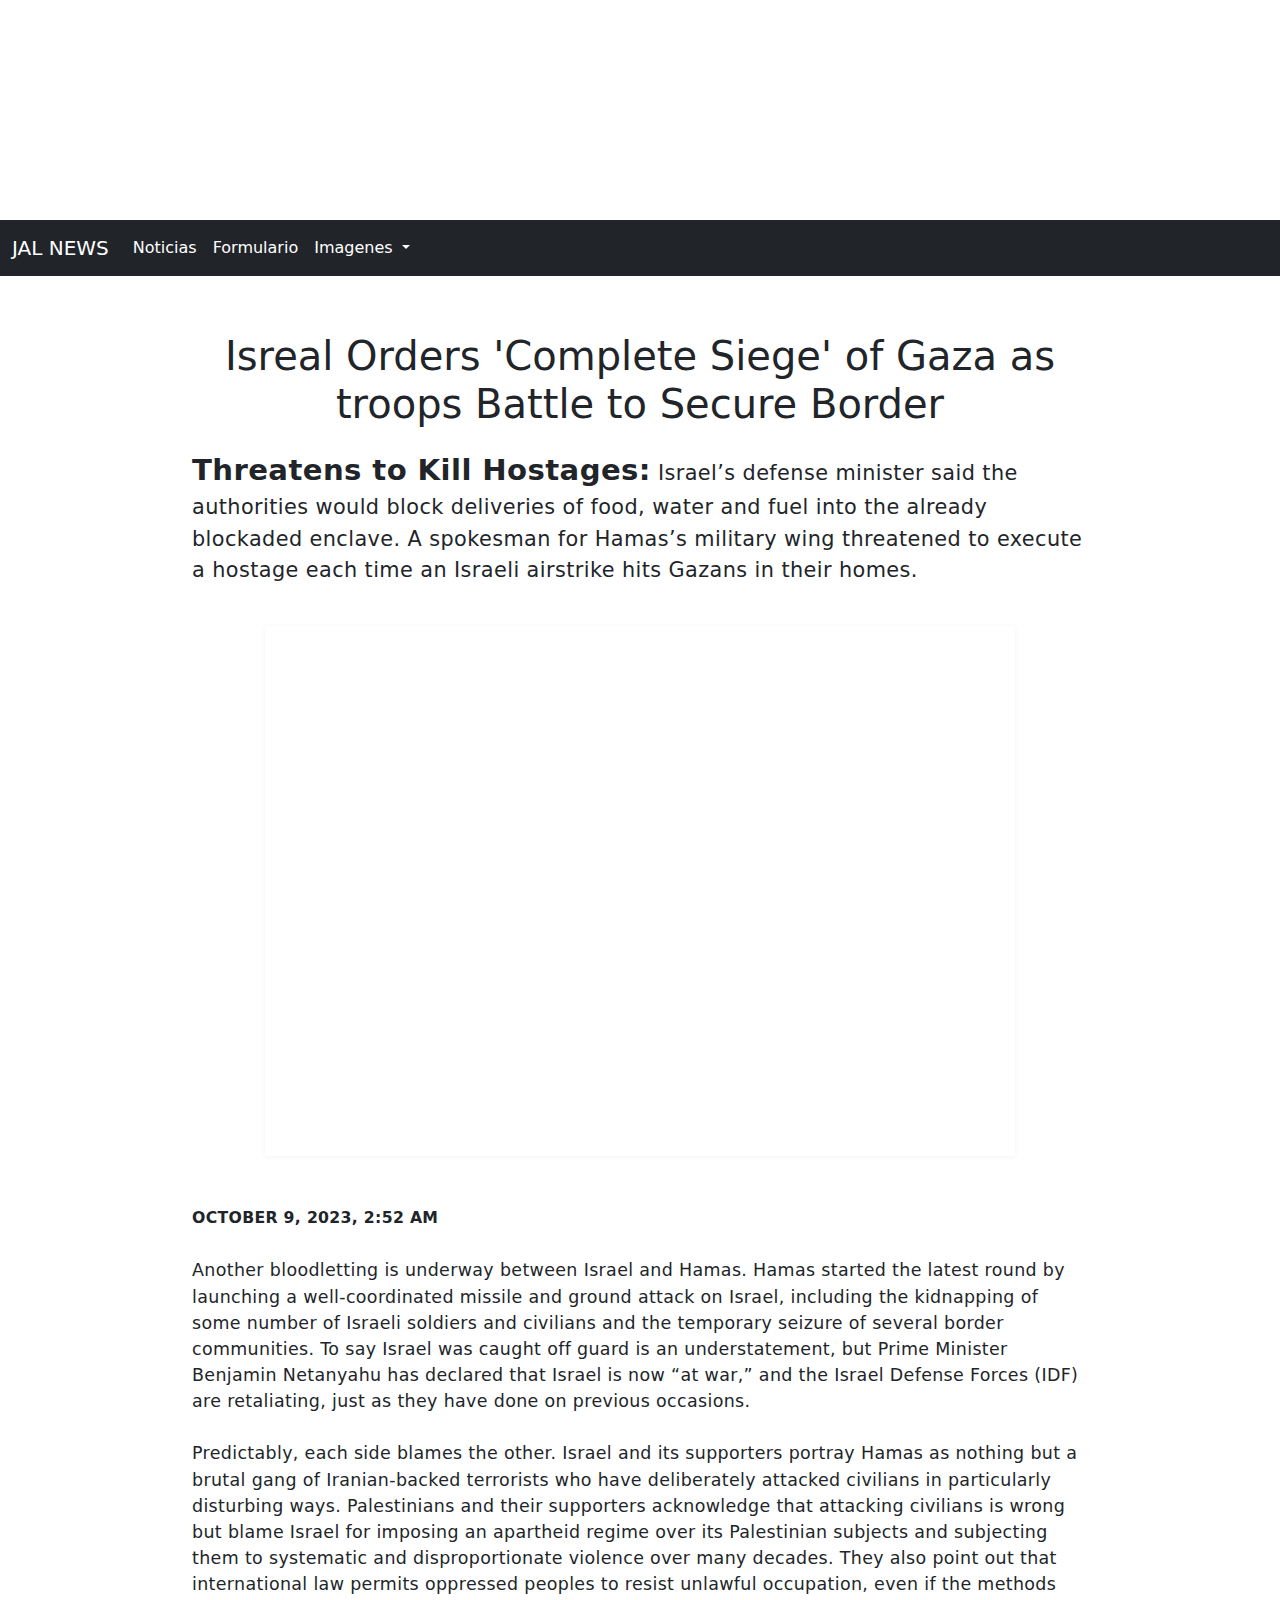
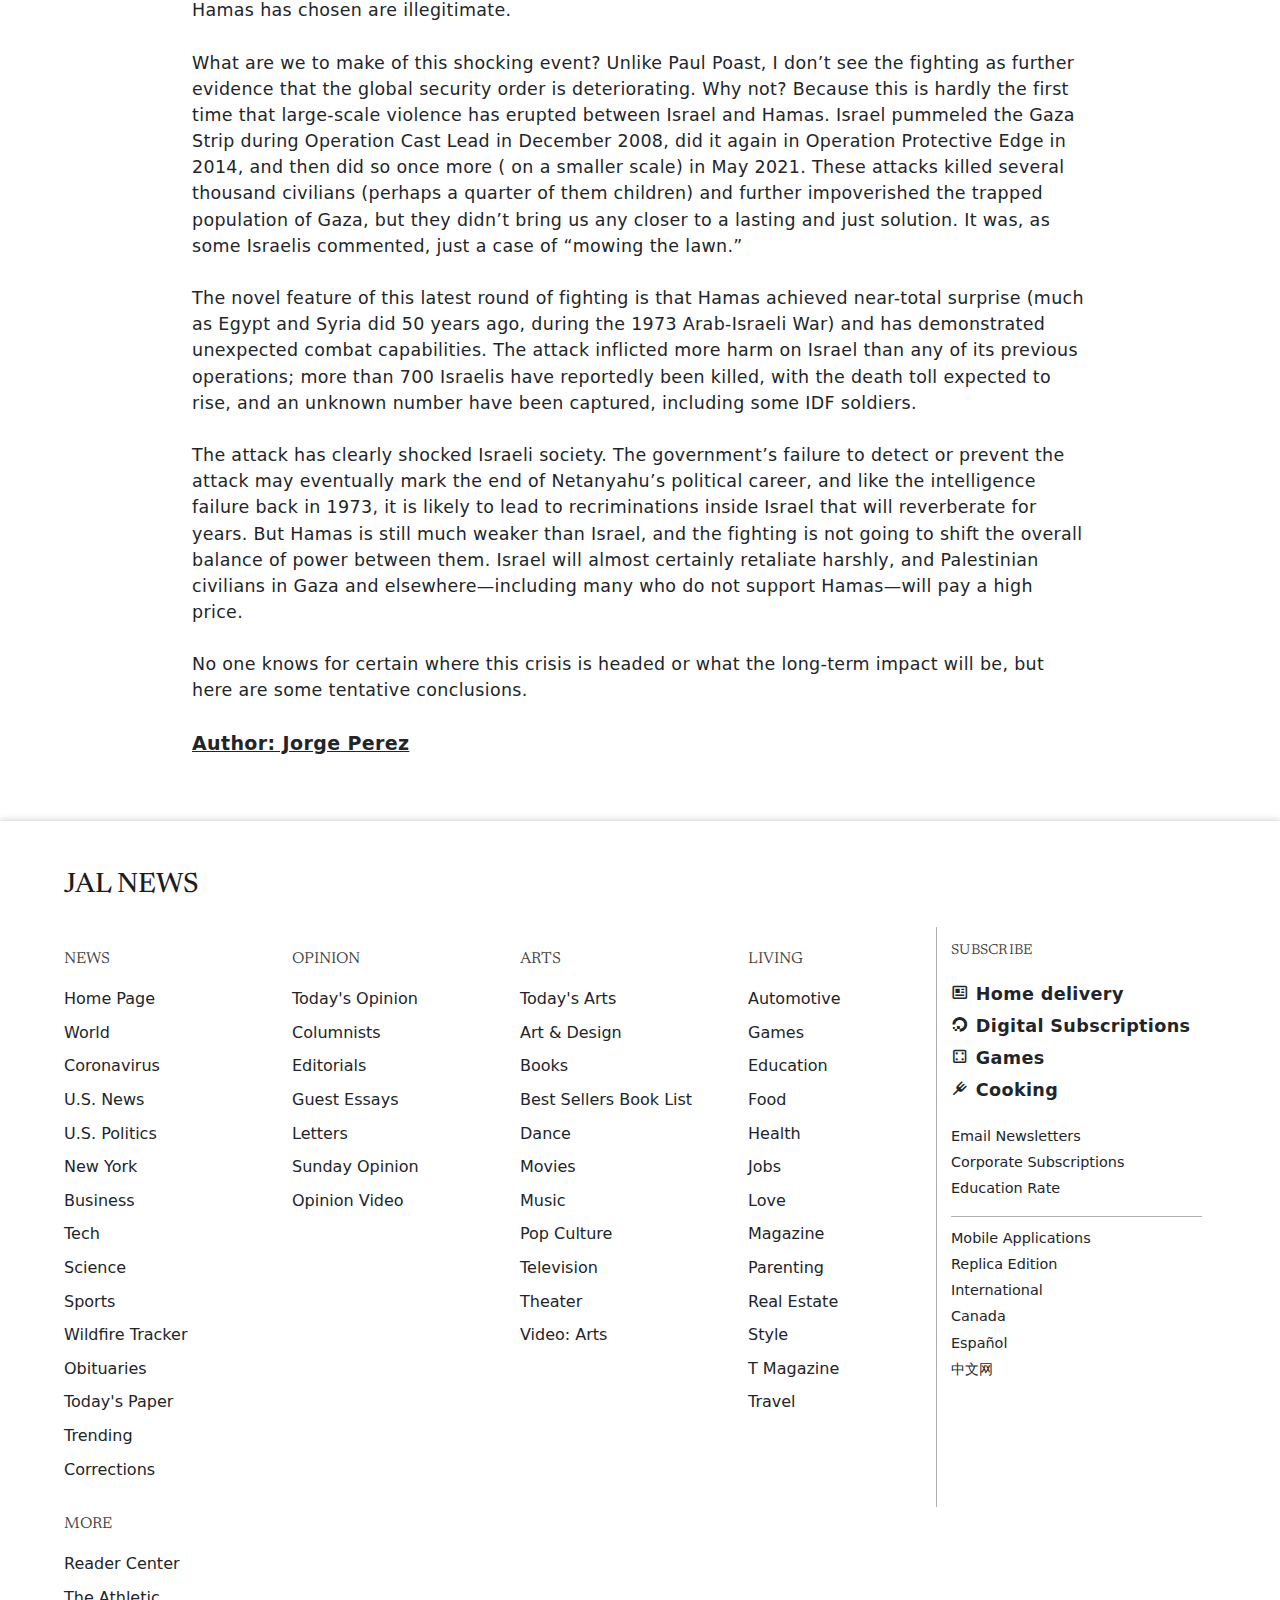
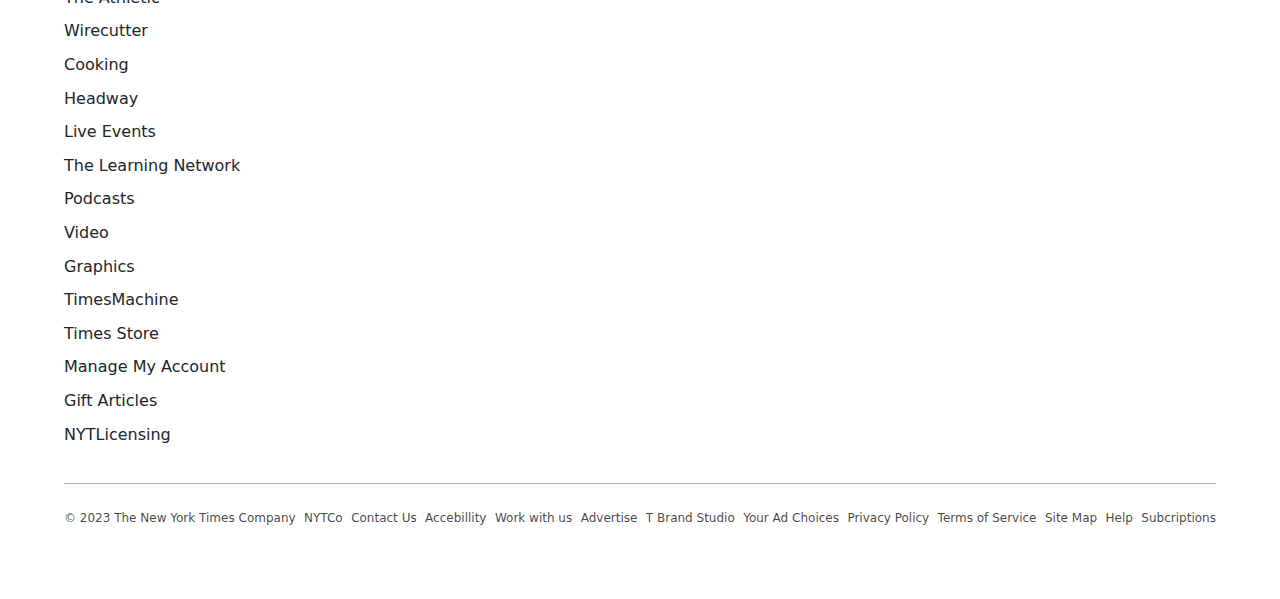
<file: practica2/index.html>
<!--practica 2...-->
<!DOCTYPE html>
<html lang="en">
<head>
    <!--meta tags--> 
    <meta charset="UTF-8">
    <meta name="viewport" content="width=device-width, initial-scale=1.0">
    <meta name="author" content="Ricardo Abraham Medina Martin Del Campo">
    <meta name="description" content="Pagina oficial de JAL NEWS">
    <meta http-equiv="X-UA-Compatible" content="IE=7">
    <meta http-equiv="X-UA-Compatible" content="ie=edge">
    <meta name="keywords" content="jal news, noticias, ultima hora, lo más relevante, HTML, CSS, JS">
    <meta name="robots" content="index, follow">
    <meta name="generator" content="preshop">
    <meta http-equiv="X-UA-Compatible" content="ie=edge">
    <meta http-equiv="X-UA-Compatible" content="IE=7">
    <!--tab titles-->
    <title>Practica 2 || Jquerys</title>
    <!--icon-->
    <link rel="shortcut icon" href="../imagenes/news.ico" type="image/x-icon">
    <!--css-->
    <link href="https://cdn.jsdelivr.net/npm/bootstrap@5.3.2/dist/css/bootstrap.min.css" rel="stylesheet" integrity="sha384-T3c6CoIi6uLrA9TneNEoa7RxnatzjcDSCmG1MXxSR1GAsXEV/Dwwykc2MPK8M2HN" crossorigin="anonymous">
    <link rel="stylesheet" href="style.css">
    <link rel="stylesheet" href="../bootstrap.css">
    <link href='https://unpkg.com/boxicons@2.1.4/css/boxicons.min.css' rel='stylesheet'>
    <script src="https://code.jquery.com/jquery-3.7.1.min.js"></script>
    <script src="../jquery.js"></script>
</head>
<body>
    <header>
        <div class="img_header"></div>
        <nav class="navbar navbar-expand-lg bg-dark">
            <div class="container-fluid">
                <a class="navbar-brand text-white" href="#" id="inicio">JAL NEWS</a>
                <button class="navbar-toggler" type="button" data-bs-toggle="collapse" data-bs-target="#navbarNavDropdown" aria-controls="navbarNavDropdown" aria-expanded="false" aria-label="Toggle navigation">
                    <span class="navbar-toggler-icon"></span>
                </button>
                <div class="collapse navbar-collapse" id="navbarNavDropdown">
                    <ul class="navbar-nav">
                        <li class="nav-item">
                            <a class="nav-link active text-white" aria-current="page" href="#" id="noticias">Noticias</a>
                        </li>
                        <li class="nav-item">
                            <a class="nav-link text-white" href="#" id="formulario">Formulario</a>
                        </li>
                        <li class="nav-item dropdown">
                            <a class="nav-link dropdown-toggle text-white" href="#" role="button" data-bs-toggle="dropdown" aria-expanded="false" id="imagenes">
                                Imagenes
                            </a>
                                <ul class="dropdown-menu bg-dark" id="imagenes_menu">
                                    <li><a class="dropdown-item text-white" href="#">Noticia del día</a></li>
                                    <li><a class="dropdown-item text-white" href="#">Internacional</a></li>
                                    <li><a class="dropdown-item text-white" href="#">Arte</a></li>
                                </ul>
                        </li>
                    </ul>
                </div>
            </div>
        </nav>
    </header>
    <main>
        <section id="mainContent">
            <div class="pre_info">
                <h1>
                    Isreal Orders 'Complete Siege' of Gaza as 
                    troops Battle to Secure Border 
                </h1>
                <p>
                    <span class="subtitle">Threatens to Kill Hostages:</span> Israel’s defense minister said the 
                    authorities would block deliveries of food, water and fuel 
                    into the already blockaded enclave. A spokesman for Hamas’s 
                    military wing threatened to execute a hostage each time an 
                    Israeli airstrike hits Gazans in their homes.
                </p>
            </div>
            <div class="img_cont"></div>
            <div class="info_cont">
                <p>
                    <span class="date">OCTOBER 9, 2023, 2:52 AM</span>
                    <br><br>
                    Another bloodletting is underway between Israel and Hamas. 
                    Hamas started the latest round by launching a well-coordinated 
                    missile and ground attack on Israel, including the kidnapping 
                    of some number of Israeli soldiers and civilians and the 
                    temporary seizure of several border communities. To say Israel 
                    was caught off guard is an understatement, but Prime Minister 
                    Benjamin Netanyahu has declared that Israel is now “at war,” 
                    and the Israel Defense Forces (IDF) are retaliating, just as 
                    they have done on previous occasions.
                    <br><br>
                    Predictably, each side blames the other. Israel and its 
                    supporters portray Hamas as nothing but a brutal gang of 
                    Iranian-backed terrorists who have deliberately attacked 
                    civilians in particularly disturbing ways. Palestinians and 
                    their supporters acknowledge that attacking civilians is wrong 
                    but blame Israel for imposing an apartheid regime over its 
                    Palestinian subjects and subjecting them to systematic and 
                    disproportionate violence over many decades. They also point 
                    out that international law permits oppressed peoples to resist 
                    unlawful occupation, even if the methods Hamas has chosen are 
                    illegitimate.
                    <br><br>
                    What are we to make of this shocking event? Unlike Paul Poast, 
                    I don’t see the fighting as further evidence that the global 
                    security order is deteriorating. Why not? Because this is 
                    hardly the first time that large-scale violence has erupted 
                    between Israel and Hamas. Israel pummeled the Gaza Strip 
                    during Operation Cast Lead in December 2008, did it again in 
                    Operation Protective Edge in 2014, and then did so once more (
                    on a smaller scale) in May 2021. These attacks killed 
                    several thousand civilians (perhaps a quarter of them 
                    children) and further impoverished the trapped population 
                    of Gaza, but they didn’t bring us any closer to a lasting 
                    and just solution. It was, as some Israelis commented, 
                    just a case of “mowing the lawn.”
                    <br><br>
                    The novel feature of this latest round of fighting is that 
                    Hamas achieved near-total surprise (much as Egypt and Syria 
                    did 50 years ago, during the 1973 Arab-Israeli War) and has 
                    demonstrated unexpected combat capabilities. The attack 
                    inflicted more harm on Israel than any of its previous 
                    operations; more than 700 Israelis have reportedly been 
                    killed, with the death toll expected to rise, and an unknown 
                    number have been captured, including some IDF soldiers.
                    <br><br>
                    The attack has clearly shocked Israeli society. The government’s 
                    failure to detect or prevent the attack may eventually mark the 
                    end of Netanyahu’s political career, and like the intelligence 
                    failure back in 1973, it is likely to lead to recriminations 
                    inside Israel that will reverberate for years. But Hamas is still 
                    much weaker than Israel, and the fighting is not going to shift the 
                    overall balance of power between them. Israel will almost certainly 
                    retaliate harshly, and Palestinian civilians in Gaza and elsewhere—including 
                    many who do not support Hamas—will pay a high price.
                    <br><br>
                    No one knows for certain where this crisis is headed or what 
                    the long-term impact will be, but here are some tentative 
                    conclusions.
                    <br><br>
                    <span class="author">Author: Jorge Perez</span>
                </p>
            </div>
        </section>
    </main>
    <footer>
        <div class="nameOf">
            <h3>JAL NEWS</h3>
        </div>
        <div class="moreLinks_cont">
            <div class="categorias">
                <div class="card_links">
                    <ul>
                        <li class="categoria"><span>NEWS</span></li>
                        <li><span class="element-con-borde">Home Page</span></li>
                        <li><span class="element-con-borde">World</span></li>
                        <li><span class="element-con-borde">Coronavirus</span></li>
                        <li><span class="element-con-borde">U.S. News</span></li>
                        <li><span class="element-con-borde">U.S. Politics</span></li>
                        <li><span class="element-con-borde">New York</span></li>
                        <li><span class="element-con-borde">Business</span></li>
                        <li><span class="element-con-borde">Tech</span></li>
                        <li><span class="element-con-borde">Science</span></li>
                        <li><span class="element-con-borde">Sports</span></li>
                        <li><span class="element-con-borde">Wildfire Tracker</span></li>
                        <li><span class="element-con-borde">Obituaries</span></li>
                        <li><span class="element-con-borde">Today's Paper</span></li>
                        <li><span class="element-con-borde">Trending</span></li>
                        <li><span class="element-con-borde">Corrections</span></li>
                    </ul>
                </div>
                <div class="card_links">
                    <ul>
                        <li class="categoria"><span>OPINION</span></li>
                        <li><span class="element-con-borde">Today's Opinion</span></li>
                        <li><span class="element-con-borde">Columnists</span></li>
                        <li><span class="element-con-borde">Editorials</span></li>
                        <li><span class="element-con-borde">Guest Essays</span></li>
                        <li><span class="element-con-borde">Letters</span></li>
                        <li><span class="element-con-borde">Sunday Opinion</span></li>
                        <li><span class="element-con-borde">Opinion Video</span></li>
                    </ul>
                </div>
                <div class="card_links">
                    <ul>
                        <li class="categoria"><span>ARTS</span></li>
                        <li><span class="element-con-borde">Today's Arts</span></li>
                        <li><span class="element-con-borde">Art & Design</span></li>
                        <li><span class="element-con-borde">Books</span></li>
                        <li><span class="element-con-borde">Best Sellers Book List</span></li>
                        <li><span class="element-con-borde">Dance</span></li>
                        <li><span class="element-con-borde">Movies</span></li>
                        <li><span class="element-con-borde">Music</span></li>
                        <li><span class="element-con-borde">Pop Culture</span></li>
                        <li><span class="element-con-borde">Television</span></li>
                        <li><span class="element-con-borde">Theater</span></li>
                        <li><span class="element-con-borde">Video: Arts</span></li>
                    </ul>
                </div>
                <div class="card_links">
                    <ul>
                        <li class="categoria"><span>LIVING</span></li>
                        <li><span class="element-con-borde">Automotive</span></li>
                        <li><span class="element-con-borde">Games</span></li>
                        <li><span class="element-con-borde">Education</span></li>
                        <li><span class="element-con-borde">Food</span></li>
                        <li><span class="element-con-borde">Health</span></li>
                        <li><span class="element-con-borde">Jobs</span></li>
                        <li><span class="element-con-borde">Love</span></li>
                        <li><span class="element-con-borde">Magazine</span></li>
                        <li><span class="element-con-borde">Parenting</span></li>
                        <li><span class="element-con-borde">Real Estate</span></li>
                        <li><span class="element-con-borde">Style</span></li>
                        <li><span class="element-con-borde">T Magazine</span></li>
                        <li><span class="element-con-borde">Travel</span></li>
                    </ul>
                </div>
                <div class="card_links">
                    <ul>
                        <li class="categoria"><span>MORE</span></li>
                        <li><span class="element-con-borde">Reader Center</span></li>
                        <li><span class="element-con-borde">The Athletic</span></li>
                        <li><span class="element-con-borde">Wirecutter</span></li>
                        <li><span class="element-con-borde">Cooking</span></li>
                        <li><span class="element-con-borde">Headway</span></li>
                        <li><span class="element-con-borde">Live Events</span></li>
                        <li><span class="element-con-borde">The Learning Network</span></li>
                        <li><span class="element-con-borde">Podcasts</span></li>
                        <li><span class="element-con-borde">Video</span></li>
                        <li><span class="element-con-borde">Graphics</span></li>
                        <li><span class="element-con-borde">TimesMachine</span></li>
                        <li><span class="element-con-borde">Times Store</span></li>
                        <li><span class="element-con-borde">Manage My Account</span></li>
                        <li><span class="element-con-borde">Gift Articles</span></li>
                        <li><span class="element-con-borde">NYTLicensing</span></li>
                    </ul>
                </div>
            </div>
            <div class="suscripciones">
                <div class="up">
                    <ul>
                        <li class="title_n">SUBSCRIBE</li>
                        <li class="n"><i class='bx bx-news'></i> Home delivery</li>
                        <li class="n"><i class='bx bxl-digitalocean' ></i> Digital Subscriptions</li>
                        <li class="n"><i class='bx bx-dice-4' ></i> Games</li>
                        <li class="n"><i class='bx bx-fork' ></i> Cooking</li>
                        <li>Email Newsletters</li>
                        <li>Corporate Subscriptions</li>
                        <li>Education Rate</li>
                    </ul>
                </div>
                <div class="down">
                    <ul>
                        <li>Mobile Applications</li>
                        <li>Replica Edition</li>
                        <li>International</li>
                        <li>Canada</li>
                        <li>Español</li>
                        <li>中文网</li>
                    </ul>
                </div>
            </div>
        </div>
        <div class="terminos">
            <ul>
                <li>
                    <a href="">
                    © 2023 The New York Times Company
                    </a>
                </li>
                <li>
                    <a href="">
                        NYTCo
                    </a>
                </li>
                <li>
                    <a href="">
                        Contact Us
                    </a>
                </li>
                <li>
                    <a href="">
                        Accebillity
                    </a>
                </li>
                <li>
                    <a href="">
                        Work with us
                    </a>
                </li>
                <li>
                    <a href="">
                        Advertise
                    </a>
                </li>
                <li>
                    <a href="">
                        T Brand Studio
                    </a>
                </li>
                <li>
                    <a href="">
                        Your Ad Choices
                    </a>
                </li>
                <li>
                    <a href="">
                        Privacy Policy
                    </a>
                </li>
                <li>
                    <a href="">
                        Terms of Service
                    </a>
                </li>
                <li>
                    <a href="">
                        Site Map
                    </a>
                </li>
                <li>
                    <a href="">
                        Help
                    </a>
                </li>
                <li>
                    <a href="">
                        Subcriptions
                    </a>
                </li>
            </ul>
        </div>
    </footer>
</body>
<!--bootstrap...-->
<script src="https://cdn.jsdelivr.net/npm/bootstrap@5.3.2/dist/js/bootstrap.bundle.min.js" integrity="sha384-C6RzsynM9kWDrMNeT87bh95OGNyZPhcTNXj1NW7RuBCsyN/o0jlpcV8Qyq46cDfL" crossorigin="anonymous"></script>
<!--jquery-->
<script type="text/javascript">
    $(function(){ //we created an object...
        /*capturamos el contenido principal del section
        para despues regresar a el si se necesita...*/
        var previousInfo = $('#mainContent').html();
        $('#inicio').click(function(){
            $('#mainContent').html(previousInfo);
        })
        //este es de noticias...
        $('#noticias').click(function(){
            //Estamos mandando a llamar componentes...
            $('#mainContent').empty();//limpiamos lo que hay
            $('#mainContent').load('componentes/noticias.html'); //cargamos lo nuevo
        });
        //Este es de formulario...
        $('#formulario').click(function(){
            $('#mainContent').empty();//limpiamos lo que hay
            $('#mainContent').load('componentes/formulario.html'); //cargamos lo nuevo
        })
    });
</script>
</html>
</file>
<file: practica2/style.css>
@import url('https://fonts.googleapis.com/css2?family=Newsreader:opsz,wght@6..72,700&display=swap'); 
.img_header{
    width: 100%;
    height: 220px;
    background-image: url("https://images.unsplash.com/photo-1546422904-90eab23c3d7e?ixlib=rb-4.0.3&ixid=M3wxMjA3fDB8MHxwaG90by1wYWdlfHx8fGVufDB8fHx8fA%3D%3D&auto=format&fit=crop&w=2944&q=80");
    background-position: center;
    background-size: cover;
}
#title_news{
    font-family: 'Newsreader', serif;
}
main{
    width: 100%;
    height: auto;
    padding: 2em 0;
    display: flex;
    justify-content: center;
    align-items: center;
    flex-direction: column;
    & section{
        width: 100%;
        height: auto;
        display: flex;
        justify-content: center;
        align-items: center;
        flex-direction: column;
    }
}
/*The main info*/
.pre_info{
    width: 70%;
    height: auto;
    padding: 1.5em 0;
    & h1{
        text-align: center;
    }
    & p{
        margin-top: 1em;
        font-size: 1.3em;
        letter-spacing: 0.02em;
        line-height: 1.5;
        & .subtitle{
            font-weight: 700;
            font-size: 1.4em;
        }
    }
}
.img_cont{
    width: 750px;
    height: 530px;
    background-image: url("https://foreignpolicy.com/wp-content/uploads/2023/10/israel-gaza-hamas-soldier-palestine-GettyImages-1715804996.jpg?quality=90");
    background-position: center;
    background-size: cover;
    box-shadow: 0px 1px 6px rgba(0, 0, 0, 0.049);
    margin-bottom: 2em;
}
.info_cont{
    width: 70%;
    height: auto;
    padding: 1em 0;
    & .date{
        font-weight: 700;
        font-size: 0.9em;
        letter-spacing: 0.02em;
    }
    & p{
        line-height: 1.5em;
        font-size: 1.09em;
        letter-spacing: 0.02em;
    }
    & .author{
        font-weight: 700;
        font-size: 1.09em;
        letter-spacing: 0.02em;
        text-decoration: underline;
    }
}
/*end*/
#datos{
    width: 650px;
    height: auto;
    padding: 1em 0;
    border-radius: 0.5em;
    background-color: rgb(237, 237, 237);
    box-shadow: 0px 1px 6px rgba(0, 0, 0, 0.157);
    display: flex;
    justify-content: center;
    align-items: center;
    flex-direction: column;
    & .tamaño{
        width: 90%;
        display: flex;
        justify-content: center;
        align-items: flex-start;
        flex-direction: column;
        & button{
            width: 100%;
            margin: 0.8em 0;
            padding: 0.5em 0;
        }
        & button:last-of-type{
            background-color: rgb(197, 197, 197);
            border: none;
            border-radius: 0.5em;
        }
    }
}
#imagenes_menu {
    & li{
        width: 100%;
        padding: 0.5em;
        border: 1px solid transparent;
        & a{
            text-decoration: none;
            background-color: transparent;
        }
    }
    & li:hover{
        background-color: rgba(172, 172, 172, 0.25);
        box-shadow: 0 8px 32px 0 rgba( 31, 38, 135, 0.37 );
        backdrop-filter: blur( 10px );
        -webkit-backdrop-filter: blur( 10px );
        border: 1px solid rgba(0, 0, 0, 0.726);
    }
}
footer{
    padding: 2em 0;
    display: flex;
    justify-content: end;
    align-items: center;
    flex-direction: column;
    background-color: white;
    box-shadow: 0px -1px 6px rgba(54, 54, 54, 0.234);
    & .nameOf{
        width: 90%;
        height: auto;
        padding: 1em 0;
        display: flex;
        justify-content: flex-start;
        align-items: center;
        & h3{
            font-family: 'Newsreader', serif;
            color: rgb(29, 29, 29);
        }
    }
    & .moreLinks_cont{
        border-bottom: 1px solid rgba(37, 37, 37, 0.372);
        width: 90%;
        height: auto;
        display: flex;
        justify-content: space-between;
        align-items: flex-start;
        flex-direction: row;
        & .categorias{
            width: 75%;
            height: auto;
            padding: 1em 0;
            display: flex;
            justify-content: space-between;
            align-items: flex-start;
            flex-direction: row;
            flex-wrap: wrap;
            gap: 5px;
            /*cartas con los links*/
            & .card_links ul {
                list-style: none;
            }
            & .card_links{
                width: 180px;
                height: auto
            }
            & ul{
                padding-left: 0;
                width: 100%;
                height: auto;
                & li{
                    cursor: pointer;
                    width: 100%;
                    height: auto;
                    padding: 0.3em 0;
                }
            }
            & .categoria{
                padding-bottom: 0.7em;
                font-family: 'Newsreader', serif;
                color: rgba(0, 0, 0, 0.763);
            }
            & .card_links .element-con-borde {
                display: inline-block;
                background-image: linear-gradient(to right, #000, #000); /* Color del subrayado (negro en este caso) */
                background-repeat: no-repeat;
                background-position: bottom left;
                background-size: 0% 2px; /* Ancho inicial de la línea de fondo */
                transition: background-size 0.3s ease-in-out;
            }
            & .card_links .element-con-borde:hover {
                animation: grow_border 1s forwards; 
                background-size: 100% 2px; /* Cambia el color y grosor del borde al hacer hover */
            }
        }
        & .suscripciones{
            border-left: 1px solid rgba(37, 37, 37, 0.372);
            width: 280px;
            height: 580px;
            display: flex;
            justify-content: space-around;
            align-items: center;
            flex-direction: column;
            & .up{
                border-bottom: 1px solid rgba(37, 37, 37, 0.372);
                width: 90%;
                height: 50%;
                & ul{
                    padding-left: 0;
                    width: 100%;
                    height: 100%;
                    display: flex;
                    justify-content: center;
                    align-items: flex-start;
                    flex-direction: column;
                    list-style: none;
                    & .title_n{
                        font-family: 'Newsreader', serif;
                        color: rgba(0, 0, 0, 0.758);
                        letter-spacing: 0.02em;
                        margin-bottom: 1em;
                    }
                    & .title_n:hover {
                        animation: none; 
                        background-size: 0;
                    }
                    & .n{
                        font-weight: 700;
                        font-size: 1.1em;
                        letter-spacing: 0.02em;
                        padding: 0.1em 0;
                    }
                    & .n:nth-last-of-type(4){
                        margin-bottom: 1em;
                    }
                    & li{
                        font-size: 0.9em;
                        padding: 0.09em 0;
                    }
                }
            }
            & .down{
                width: 90%;
                height: 50%;
                & ul{
                    padding-left: 0;
                    width: 100%;
                    height: 100%;
                    display: flex;
                    justify-content: flex-start;
                    align-items: flex-start;
                    flex-direction: column;
                    list-style: none;
                    & li{
                        font-size: 0.9em;
                        padding: 0.09em 0;
                    }
                    & li:first-of-type{
                        margin-top: 0.7em;
                    }
                }
            }
            & li{
                cursor: pointer;
                border-bottom: 2px solid transparent;
                display: inline-block;
                background-image: linear-gradient(to right, #000, #000); /* Color del subrayado (negro en este caso) */
                background-repeat: no-repeat;
                background-position: bottom left;
                background-size: 0% 2px; /* Ancho inicial de la línea de fondo */
                transition: background-size 0.3s ease-in-out;
            }
            & li:hover {
                animation: grow_border 1s forwards; 
                background-size: 100% 2px;
            }
        }
    }
    & .terminos{
        width: 90%;
        padding: 1em 0;
        height: auto;
        & ul{
            width: 100%;
            height: auto;
            display: flex;
            justify-content: space-between;
            align-items: center;
            flex-direction: row;
            flex-wrap: wrap;
            gap: 7px;
            list-style: none;
            padding-left: 0;
            & li{
                border-bottom: 1px solid transparent;
                padding: 0.3em 0;
                cursor: pointer;
                display: inline-block;
                background-image: linear-gradient(to right, #000, #000); /* Color del subrayado (negro en este caso) */
                background-repeat: no-repeat;
                background-position: bottom left;
                background-size: 0% 2px; /* Ancho inicial de la línea de fondo */
                transition: background-size 0.3s ease-in-out;
                & a{
                    text-decoration: none;
                    color: rgba(0, 0, 0, 0.745);
                    font-size: 0.75em;
                }
            }
            & li:hover {
                animation: grow_border 1s forwards; 
                background-size: 100% 2px; 
            }
        }
    }
}
@keyframes grow_border {
    from {
        background-size: 0% 1px;
    }
    to {
        background-size: 100% 1px;
    }
}
</file>
